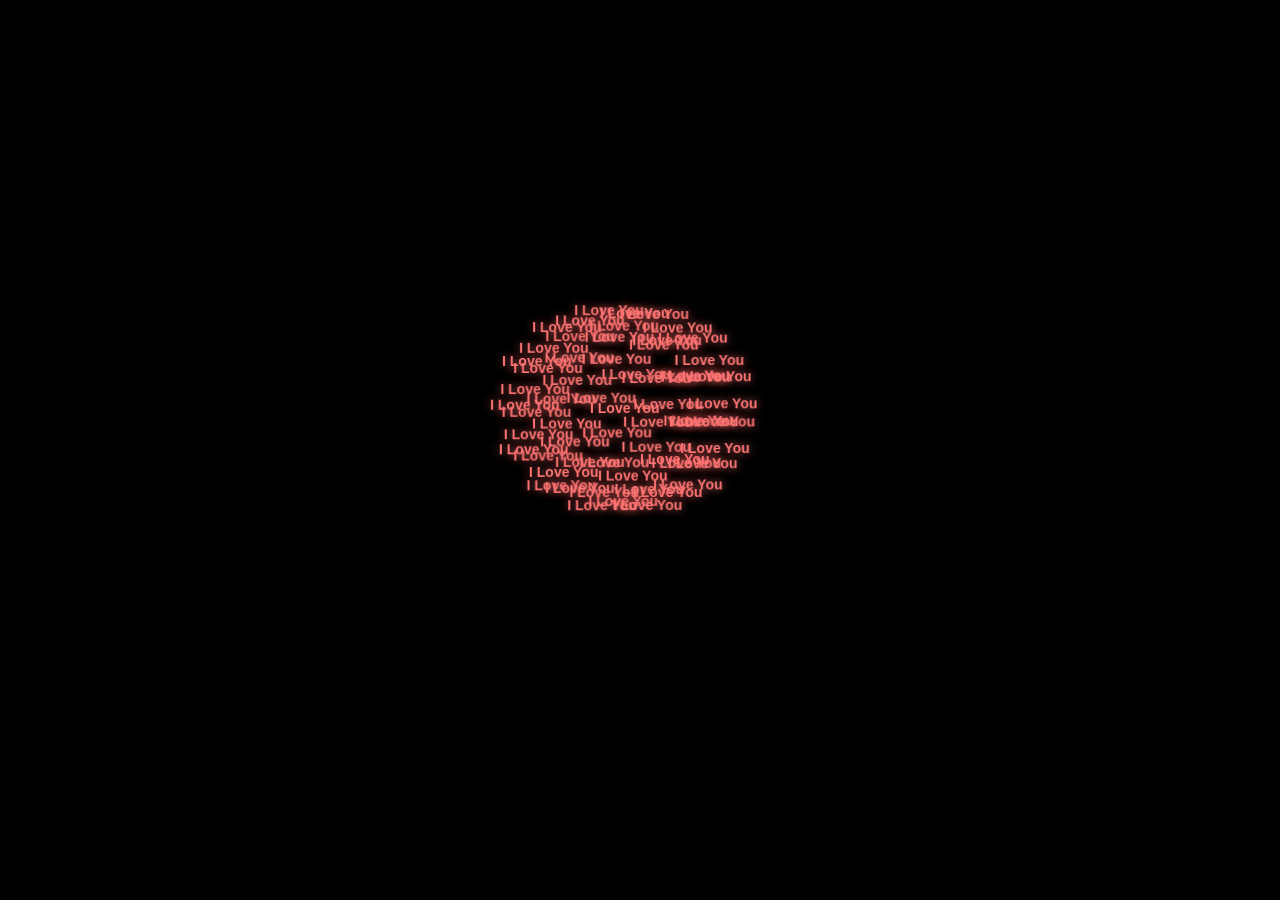
<file: love.html>
<!DOCTYPE html>
<html lang="id">
<head>
    <meta charset="UTF-8">
    <meta name="viewport" content="width=device-width, initial-scale=1.0">
    <title>I Love You ❤️</title>
    <style>
        body {
            margin: 0;
            padding: 0;
            background-color: #000;
            min-height: 100vh;
            display: flex;
            justify-content: center;
            align-items: center;
            overflow: hidden;
            font-family: sans-serif;
        }

        .heart-container {
            position: relative;
            width: 300px;
            height: 300px;
            transform-style: preserve-3d;
            animation: rotateHeart 15s linear infinite;
        }

        .love-text {
            position: absolute;
            color: #ff7675;
            font-size: 14px;
            font-weight: bold;
            text-shadow: 0 0 10px rgba(255, 118, 117, 0.8);
            white-space: nowrap;
        }

        @keyframes rotateHeart {
            0% { transform: rotateX(0deg) rotateY(0deg); }
            100% { transform: rotateX(360deg) rotateY(360deg); }
        }
    </style>
</head>
<body>

<div class="heart-container" id="heart"></div>

<script>
    const heartContainer = document.getElementById('heart');
    const totalText = 60; // Jumlah teks "I Love You"

    for (let i = 0; i < totalText; i++) {
        const textElement = document.createElement('div');
        textElement.className = 'love-text';
        textElement.innerText = 'I Love You';

        // Rumus matematika untuk membentuk formasi hati 3D (Math Rose/Heart Curve)
        const t = (i / totalText) * 2 * Math.PI;
        const x = 16 * Math.pow(Math.sin(t), 3);
        const y = -(13 * Math.cos(t) - 5 * Math.cos(2*t) - 2 * Math.cos(3*t) - Math.cos(4*t));
        
        // Mengatur posisi dan rotasi acak 3D agar membentuk bola hati
        const phi = Math.acos(-1 + (2 * i) / totalText);
        const theta = Math.sqrt(totalText * Math.PI) * phi;

        const posX = 100 * Math.sin(phi) * Math.cos(theta);
        const posY = 100 * Math.sin(phi) * Math.sin(theta);
        const posZ = 100 * Math.cos(phi);

        textElement.style.transform = `translate3d(${posX + 100}px, ${posY + 100}px, ${posZ}px)`;
        heartContainer.appendChild(textElement);
    }
</script>

</body>
</html>
</file>
